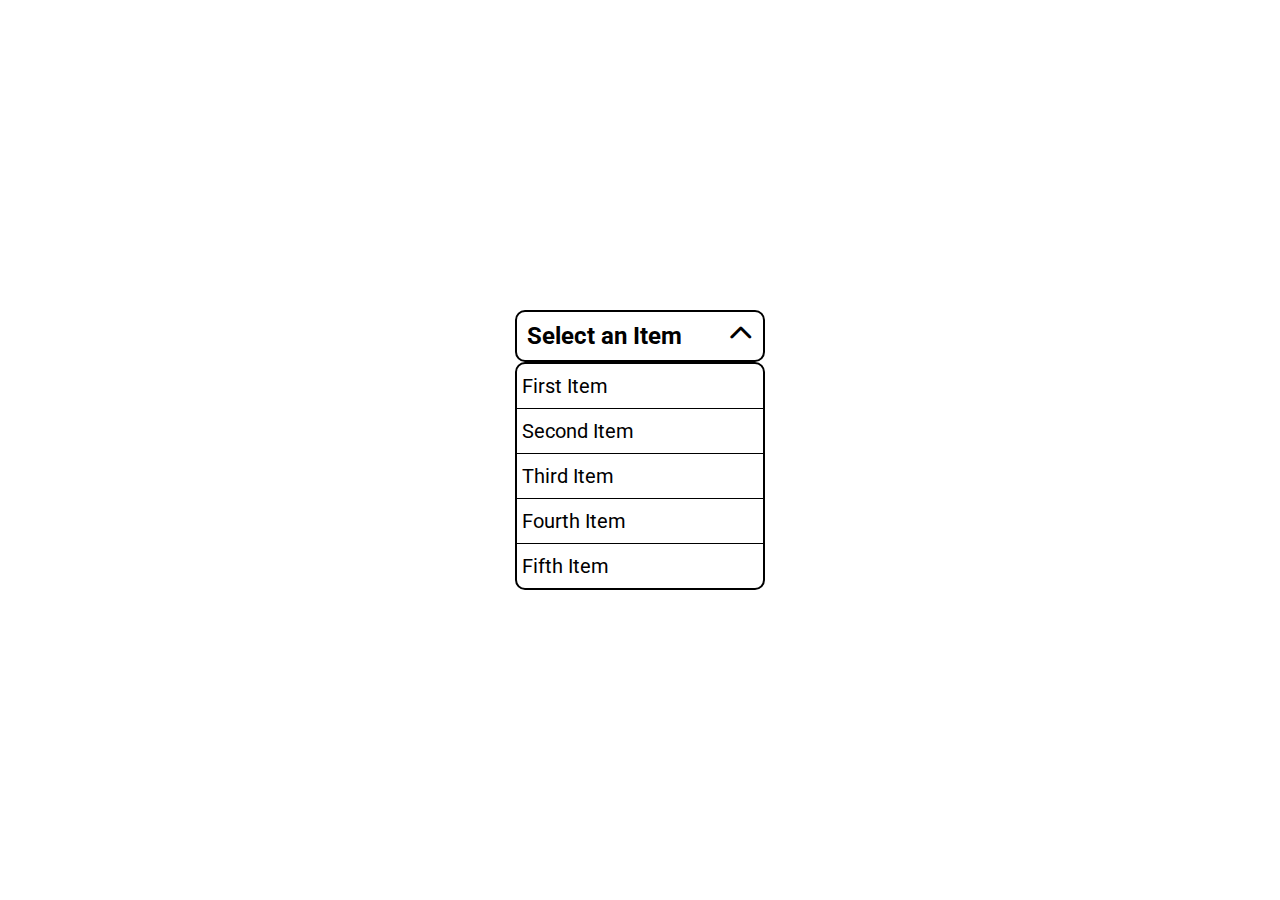
<file: Custom-Dropdown/index.html>
<!DOCTYPE html>
<html lang="en">
  <head>
    <meta charset="UTF-8" />
    <meta name="viewport" content="width=device-width, initial-scale=1.0" />
    <link
      rel="stylesheet"
      href="https://cdnjs.cloudflare.com/ajax/libs/font-awesome/6.7.2/css/all.min.css"
      integrity="sha512-Evv84Mr4kqVGRNSgIGL/F/aIDqQb7xQ2vcrdIwxfjThSH8CSR7PBEakCr51Ck+w+/U6swU2Im1vVX0SVk9ABhg=="
      crossorigin="anonymous"
      referrerpolicy="no-referrer"
    />
    <link rel="stylesheet" href="style.css" />
    <title>Custom Dropdown</title>
  </head>
  <body>
    <div class="main-container">
      <h1 id="header">Select an Item <i class="fa-solid fa-chevron-up"></i></h1>
      <ul>
        <li>First Item</li>
        <li>Second Item</li>
        <li>Third Item</li>
        <li>Fourth Item</li>
        <li>Fifth Item</li>
      </ul>
    </div>

    <script src="script.js"></script>
  </body>
</html>
</file>
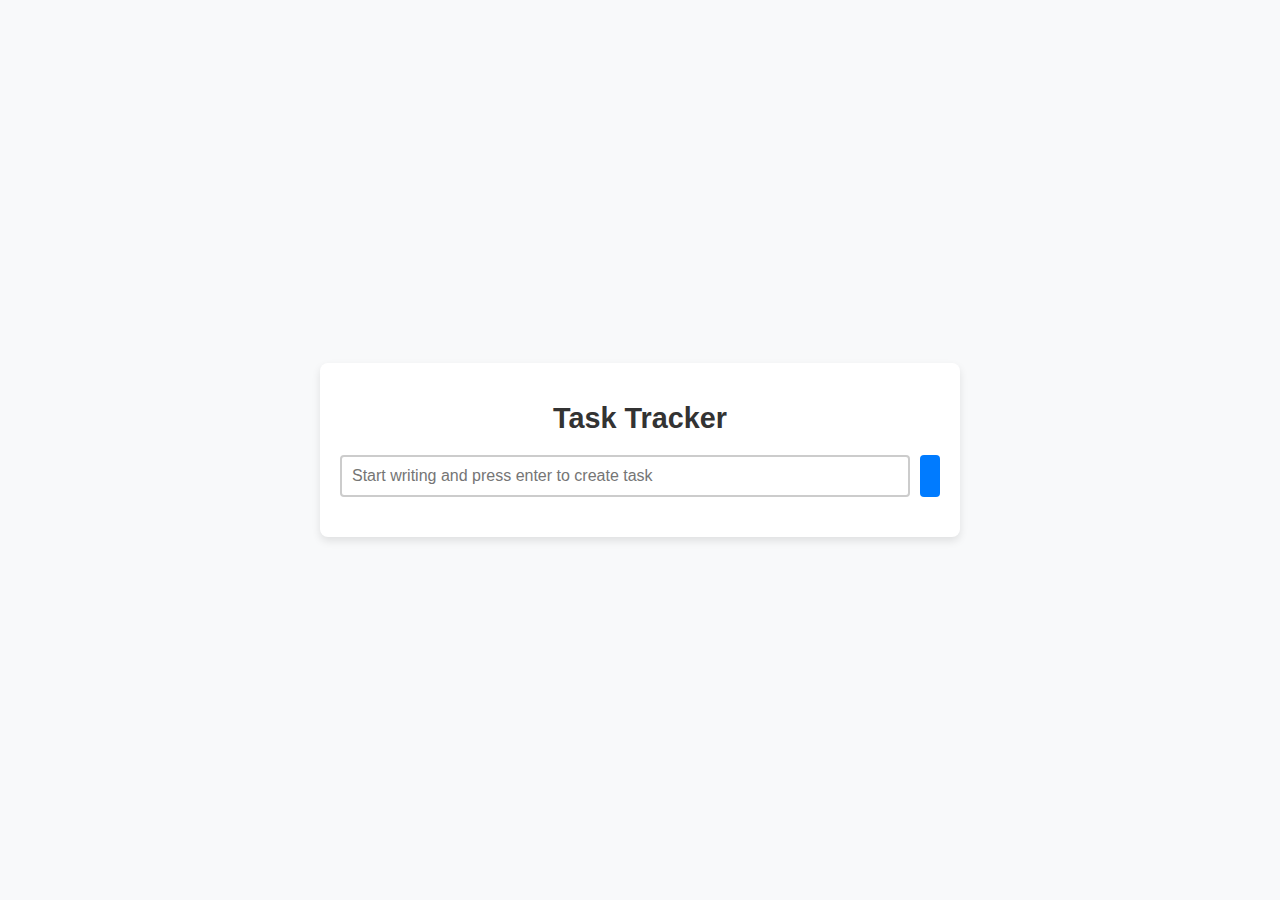
<file: Task Tracker/index.html>
<!DOCTYPE html>
<html lang="en">
  <head>
    <meta charset="UTF-8" />
    <meta name="viewport" content="width=device-width, initial-scale=1.0" />
    <link
      rel="stylesheet"
      href="https://cdnjs.cloudflare.com/ajax/libs/font-awesome/6.7.2/css/all.min.css"
      integrity="sha512-Evv84Mr4kqVGRNSgIGL/F/aIDqQb7xQ2vcrdIwxfjThSH8CSR7PBEakCr51Ck+w+/U6swU2Im1vVX0SVk9ABhg=="
      crossorigin="anonymous"
      referrerpolicy="no-referrer"
    />
    <link rel="stylesheet" href="style.css" />
    <title>Task Tracker</title>
  </head>
  <body>
    <div class="main-container">
      <h1>Task Tracker</h1>
      <div class="input-container">
        <input
          type="text"
          class="task-input"
          id="task-input"
          placeholder="Start writing and press enter to create task"
        />
        <button class="add-task-btn" id="add-task-btn">
          <i class="fa-solid fa-arrow-turn-down-left"></i>
        </button>
      </div>
      <div class="task-list" id="task-list"></div>
    </div>
    <script src="script.js"></script>
  </body>
</html>
</file>
<file: Custom-Dropdown/style.css>
@import url('https://fonts.googleapis.com/css?family=Roboto&display=swap');

* {
  box-sizing: border-box;
}

body {
  font-family: 'Roboto', sans-serif;
  color: black;
  background-color: white;
  display: flex;
  justify-content: center;
  align-items: center;
  height: 100vh;
  margin: 0;
}

h1 {
  position: relative;
  font-size: 24px;
  margin: 0;
  border: 2px solid black;
  border-radius: 10px;
  padding: 10px;
  min-width: 250px;
  cursor: pointer;
}

ul {
  list-style-type: none;
  font-size: 20px;
  display: flex;
  flex-direction: column;
  border: 2px solid black;
  border-radius: 10px;
  padding: 0;
  margin: 0;
}

ul li {
  cursor: pointer;
  margin: 0;
  width: 100%;
  padding: 10px 5px;
  text-align: left;
  position: relative;
}

ul li:not(:last-child) {
  border-bottom: 1px solid black;
}

.fa-check {
  position: absolute;
  right: 15px;
}

.hidden {
  display: none;
}

.fa-chevron-down,
.fa-chevron-up {
  position: absolute;
  right: 10px;
}
</file>
<file: Task Tracker/style.css>
/* General styles */
body {
  font-family: Arial, sans-serif;
  margin: 0;
  padding: 0;
  background-color: #f8f9fa;
  display: flex;
  justify-content: center;
  align-items: center;
  height: 100vh;
}

/* Container */
.main-container {
  width: 90%;
  max-width: 600px;
  background-color: #fff;
  padding: 20px;
  border-radius: 8px;
  box-shadow: 0 4px 8px rgba(0, 0, 0, 0.1);
}

/* Heading */
h1 {
  font-size: 1.8rem;
  text-align: center;
  margin-bottom: 20px;
  color: #333;
}

/* Input container */
.input-container {
  display: flex;
  gap: 10px;
  align-items: center;
}

.task-input {
  flex: 1;
  padding: 10px;
  font-size: 1rem;
  border: 2px solid #ccc;
  border-radius: 4px;
  outline: none;
}

.task-input:focus {
  border-color: #007bff;
}

.add-task-btn {
  background-color: #007bff;
  color: #fff;
  border: none;
  padding: 10px;
  border-radius: 4px;
  cursor: pointer;
  font-size: 1.2rem;
  transition: background-color 0.3s ease;
}

.add-task-btn:hover {
  background-color: #0056b3;
}

/* Task list */
.task-list {
  margin-top: 20px;
}

.task {
  display: flex;
  align-items: center;
  justify-content: space-between;
  padding: 10px 15px;
  border-bottom: 1px solid #eee;
}

.task:last-child {
  border-bottom: none;
}

.task p {
  flex: 1;
  margin-left: 10px;
  font-size: 1rem;
  color: #333;
}

.task .delete-btn {
  background: none;
  border: none;
  color: #dc3545;
  cursor: pointer;
  font-size: 1.2rem;
}

.task .delete-btn:hover {
  color: #a71d2a;
}

.task input[type='checkbox'] {
  width: 20px;
  height: 20px;
  cursor: pointer;
}
</file>
